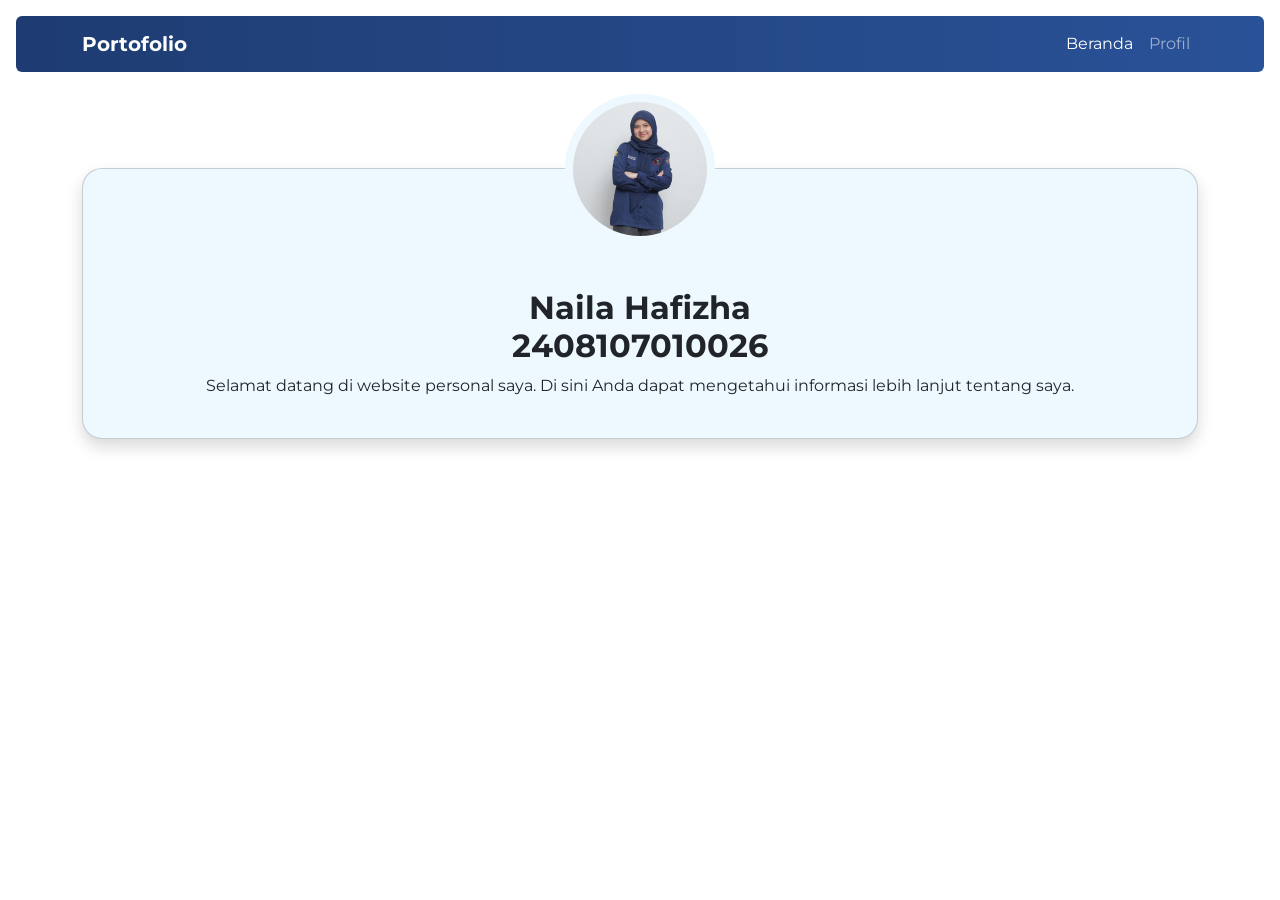
<file: index.html>
<!DOCTYPE html>
<html lang="en">
<head>
    <title>Beranda</title>

    <link href="https://cdn.jsdelivr.net/npm/bootstrap@5.3.0/dist/css/bootstrap.min.css" rel="stylesheet">

    <link href="https://fonts.googleapis.com/css2?family=Montserrat:wght@400;600&display=swap" rel="stylesheet">

    <style>
        :root {
            --main-color: #eef9ff;
        }

        body {
            font-family: 'Montserrat', sans-serif;
            background: #ffffff;
        }

        .custom-navbar {
            background: linear-gradient(90deg, #1e3c72, #2a5298);
        }

        .custom-card {
            background-color: var(--main-color);
            border-radius: 20px;
            transition: 0.3s;
        }

        .custom-card:hover {
            transform: translateY(-5px);
        }

        .profile-img {
            width: 150px;
            height: 150px;
            object-fit: cover;
            border-radius: 50%;
            border: 8px solid var(--main-color);
        }
    </style>
</head>
<body>

<nav class="navbar navbar-expand-lg navbar-dark custom-navbar m-3 rounded">
  <div class="container">
    <a class="navbar-brand fw-bold" href="#">Portofolio</a>

    <button class="navbar-toggler" data-bs-toggle="collapse" data-bs-target="#menu">
      <span class="navbar-toggler-icon"></span>
    </button>

    <div class="collapse navbar-collapse" id="menu">
      <ul class="navbar-nav ms-auto">
        <li class="nav-item">
          <a class="nav-link active" href="index.html">Beranda</a>
        </li>
        <li class="nav-item">
          <a class="nav-link" href="profil.html">Profil</a>
        </li>
      </ul>
    </div>
  </div>
</nav>

<div class="container mt-5 pt-5">
    <div class="card custom-card text-center shadow p-4 position-relative">

        <img src="foto.jpeg" 
            class="profile-img position-absolute start-50 translate-middle"
            style="top:0;">

        <div class="mt-5 pt-5">
            <h2 class="fw-bold">Naila Hafizha<br>2408107010026</h2>
            <p>
                Selamat datang di website personal saya.
                Di sini Anda dapat mengetahui informasi lebih lanjut tentang saya.
            </p>
        </div>

    </div>
</div>

<script src="https://cdn.jsdelivr.net/npm/bootstrap@5.3.0/dist/js/bootstrap.bundle.min.js"></script>
</body>
</html>
</file>
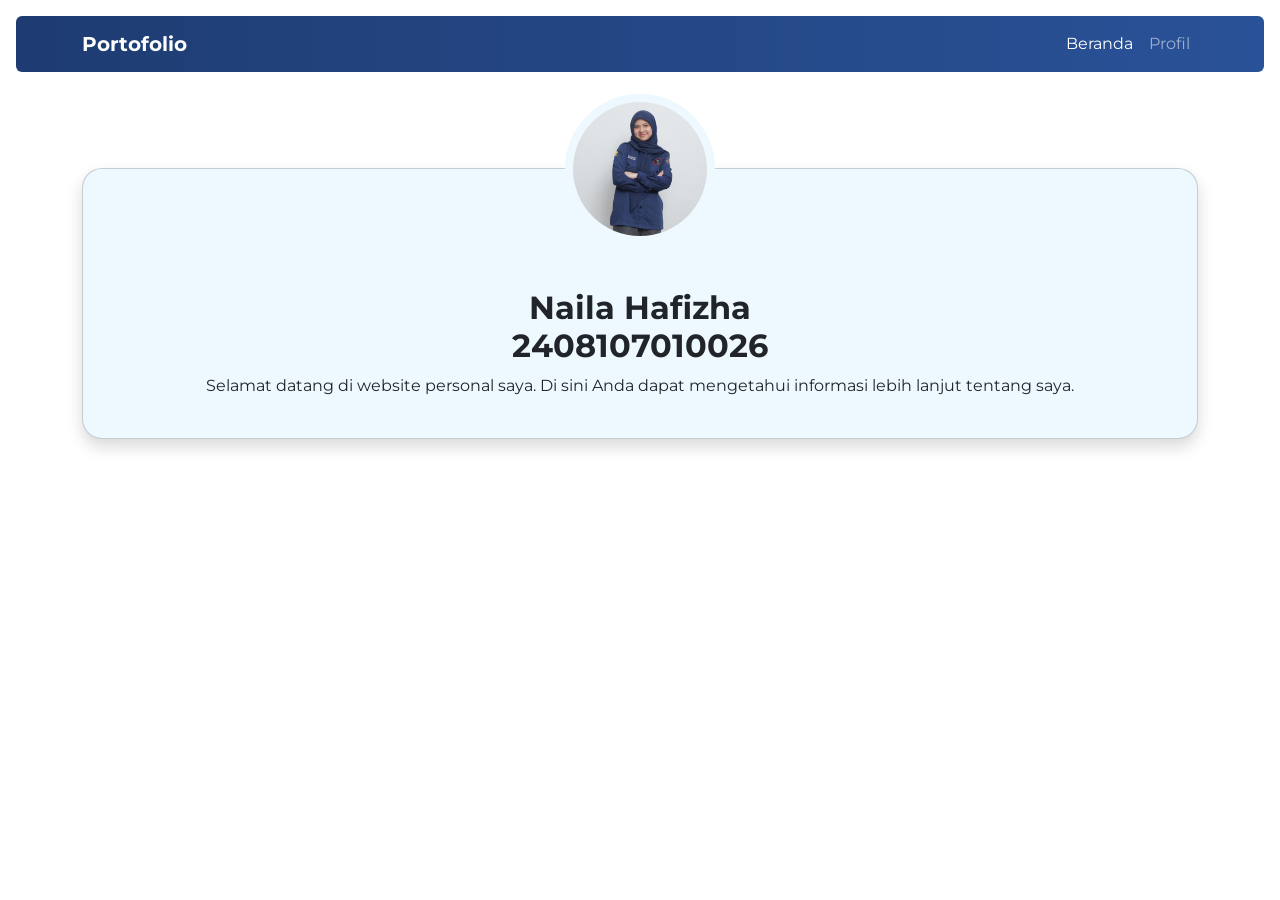
<file: beranda.html>
<!DOCTYPE html>
<html lang="en">
<head>
    <title>Beranda</title>

    <link href="https://cdn.jsdelivr.net/npm/bootstrap@5.3.0/dist/css/bootstrap.min.css" rel="stylesheet">

    <link href="https://fonts.googleapis.com/css2?family=Montserrat:wght@400;600&display=swap" rel="stylesheet">

    <style>
        :root {
            --main-color: #eef9ff;
        }

        body {
            font-family: 'Montserrat', sans-serif;
            background: #ffffff;
        }

        .custom-navbar {
            background: linear-gradient(90deg, #1e3c72, #2a5298);
        }

        .custom-card {
            background-color: var(--main-color);
            border-radius: 20px;
            transition: 0.3s;
        }

        .custom-card:hover {
            transform: translateY(-5px);
        }

        .profile-img {
            width: 150px;
            height: 150px;
            object-fit: cover;
            border-radius: 50%;
            border: 8px solid var(--main-color);
        }
    </style>
</head>
<body>

<nav class="navbar navbar-expand-lg navbar-dark custom-navbar m-3 rounded">
  <div class="container">
    <a class="navbar-brand fw-bold" href="#">Portofolio</a>

    <button class="navbar-toggler" data-bs-toggle="collapse" data-bs-target="#menu">
      <span class="navbar-toggler-icon"></span>
    </button>

    <div class="collapse navbar-collapse" id="menu">
      <ul class="navbar-nav ms-auto">
        <li class="nav-item">
          <a class="nav-link active" href="beranda.html">Beranda</a>
        </li>
        <li class="nav-item">
          <a class="nav-link" href="profil.html">Profil</a>
        </li>
      </ul>
    </div>
  </div>
</nav>

<div class="container mt-5 pt-5">
    <div class="card custom-card text-center shadow p-4 position-relative">

        <img src="foto.jpeg" 
            class="profile-img position-absolute start-50 translate-middle"
            style="top:0;">

        <div class="mt-5 pt-5">
            <h2 class="fw-bold">Naila Hafizha<br>2408107010026</h2>
            <p>
                Selamat datang di website personal saya.
                Di sini Anda dapat mengetahui informasi lebih lanjut tentang saya.
            </p>
        </div>

    </div>
</div>

<script src="https://cdn.jsdelivr.net/npm/bootstrap@5.3.0/dist/js/bootstrap.bundle.min.js"></script>
</body>
</html>
</file>
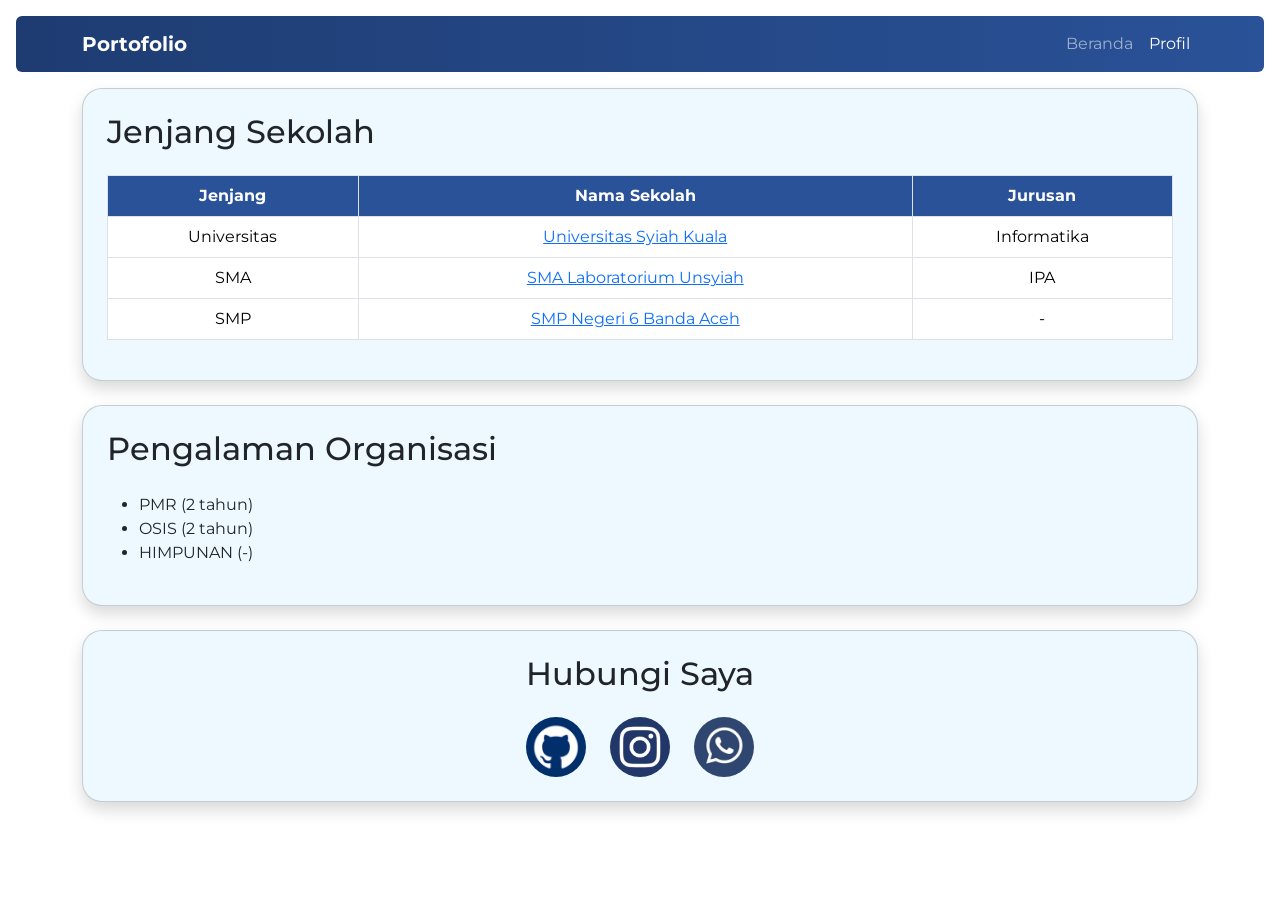
<file: profil.html>
<!DOCTYPE html>
<html lang="en">
<head>
    <title>Profil</title>

    <link href="https://cdn.jsdelivr.net/npm/bootstrap@5.3.0/dist/css/bootstrap.min.css" rel="stylesheet">

    <link href="https://fonts.googleapis.com/css2?family=Montserrat:wght@400;600&display=swap" rel="stylesheet">

    <style>
        :root {
            --main-color: #eef9ff;
        }

        body {
            font-family: 'Montserrat', sans-serif;
            background: #ffffff;
        }

        .custom-navbar {
            background: linear-gradient(90deg, #1e3c72, #2a5298);
        }

        .custom-card {
            background-color: var(--main-color);
            border-radius: 20px;
            transition: 0.3s;
        }

        .custom-card:hover {
            transform: translateY(-5px);
        }

        .icon {
            width: 60px;
            border-radius: 50%;
            transition: 0.3s;
            cursor: pointer;
        }

        .icon:hover {
            transform: scale(1.15);
            box-shadow: 0 8px 20px rgba(0,0,0,0.2);
        }

        .icon:active {
            transform: scale(0.9);
        }

        .table-header-blue th {
        background-color: #2a5298;
        color: white;
        }
    </style>
</head>
<body>

<nav class="navbar navbar-expand-lg navbar-dark custom-navbar m-3 rounded">
  <div class="container">
    <a class="navbar-brand fw-bold" href="#">Portofolio</a>

    <div class="collapse navbar-collapse">
      <ul class="navbar-nav ms-auto">
        <li class="nav-item">
          <a class="nav-link" href="index.html">Beranda</a>
        </li>
        <li class="nav-item">
          <a class="nav-link active" href="profil.html">Profil</a>
        </li>
      </ul>
    </div>
  </div>
</nav>

<div class="container">

    <!-- Pendidikan -->
    <div class="card custom-card shadow p-4 mb-4">
        <h2>Jenjang Sekolah</h2>

        <table class="table table-bordered mt-3 text-center">
            <thead class="table-header-blue">
                <tr>
                    <th>Jenjang</th>
                    <th>Nama Sekolah</th>
                    <th>Jurusan</th>
                </tr>
                <tr>
                    <td>Universitas</td>
                    <td><a href="https://usk.ac.id/" target="_blank">
                        Universitas Syiah Kuala
                        </a></td>
                    <td>Informatika</td>
                </tr>
                <tr>
                    <td>SMA</td>
                    <td><a href="https://labschoolunsyiah.sch.id/" target="_blank">
                        SMA Laboratorium Unsyiah
                        </a></td>
                    <td>IPA</td>
                </tr>
                <tr>
                    <td>SMP</td>
                    <td><a href="https://smpn6bandaaceh.sch.id/" target="_blank">
                        SMP Negeri 6 Banda Aceh
                        </a></td>
                    <td>-</td>
                </tr>
            </tbody>
        </table>
    </div>

    <!-- Organisasi -->
    <div class="card custom-card shadow p-4 mb-4">
        <h2>Pengalaman Organisasi</h2>
        <ul class="mt-3">
            <li>PMR (2 tahun)</li>
            <li>OSIS (2 tahun)</li>
            <li>HIMPUNAN (-)</li>
        </ul>
    </div>

    <!-- Sosial -->
    <div class="card custom-card shadow p-4 text-center">
        <h2>Hubungi Saya</h2>

        <div class="mt-3 d-flex justify-content-center gap-4">
            <a href="https://github.com/nailahafizha" target="_blank">
                <img src="github.jpeg" class="icon">
            </a>

            <a href="https://instagram.com/nailahafizha" target="_blank">
                <img src="instagram.jpeg" class="icon">
            </a>

            <img src="whatsapp.jpeg" class="icon">
        </div>
    </div>

</div>

<script src="https://cdn.jsdelivr.net/npm/bootstrap@5.3.0/dist/js/bootstrap.bundle.min.js"></script>
</body>
</html>
</file>
